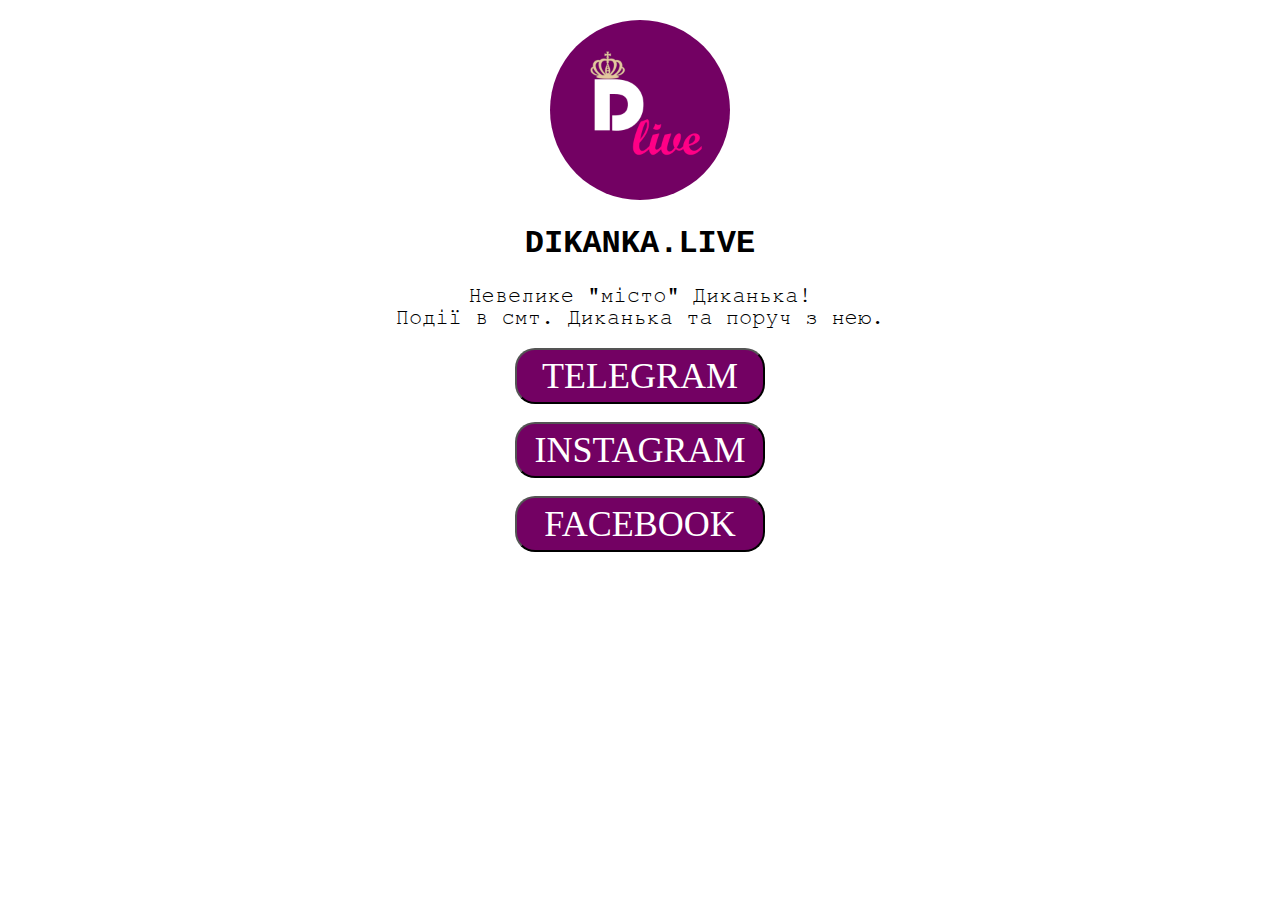
<file: index.html>
<!DOCTYPE html>
<html lang="en">

<head>
   <meta charset="UTF-8">
   <meta http-equiv="X-UA-Compatible" content="IE=edge">
   <meta name="viewport" content="width=device-width, initial-scale=1.0">
   <title>Dikanka.live</title>
   <link rel="stylesheet" href="css/style.css" />
</head>
<img class="main_photo" src="img/main-photo.jpg" width="180" height="180">
<h1>DIKANKA.LIVE</h1>
<div class="info">Невелике "місто" Диканька!
   <br>
   Події в смт. Диканька та поруч з нею.
</div>
<form action="https://t.me/+QhuFNalaHSw2Nzgy" target="_blank">
   <button>TELEGRAM</button>
</form>
<br>
<form action="https://instagram.com/dikanka.live?igshid=1gh7mfi4koxdv" target="_blank">
   <button MaxWidth="200" MinWidth="100">INSTAGRAM</button>
</form>
<br>
<form action="https://www.facebook.com/dikanka.live" target="_blank">
   <button>FACEBOOK</button>
</form>



<!-- <div><a href="" target="_blank">TELEGRAM
   </a>
</div< -->
</body>

</html>
</file>
<file: css/style.css>
body {
   text-align: center;
   margin-top: 20px;
}

img {
   border-radius: 50%;
}
button {
   font-family: Bradley Hand, cursive;
   width: auto;
   border-radius: 20px;
   background-color: #730163;
   color: white;
   padding: 5px;
   font-size: calc(14px + 22px);
   min-width:250px;
   max-width:525px;
}

h1 {
font-family: Courier, monospace;
}

.info {
font-family: FreeMono, monospace;
font-size: 22px;
margin-bottom: 20px;
}
</file>
